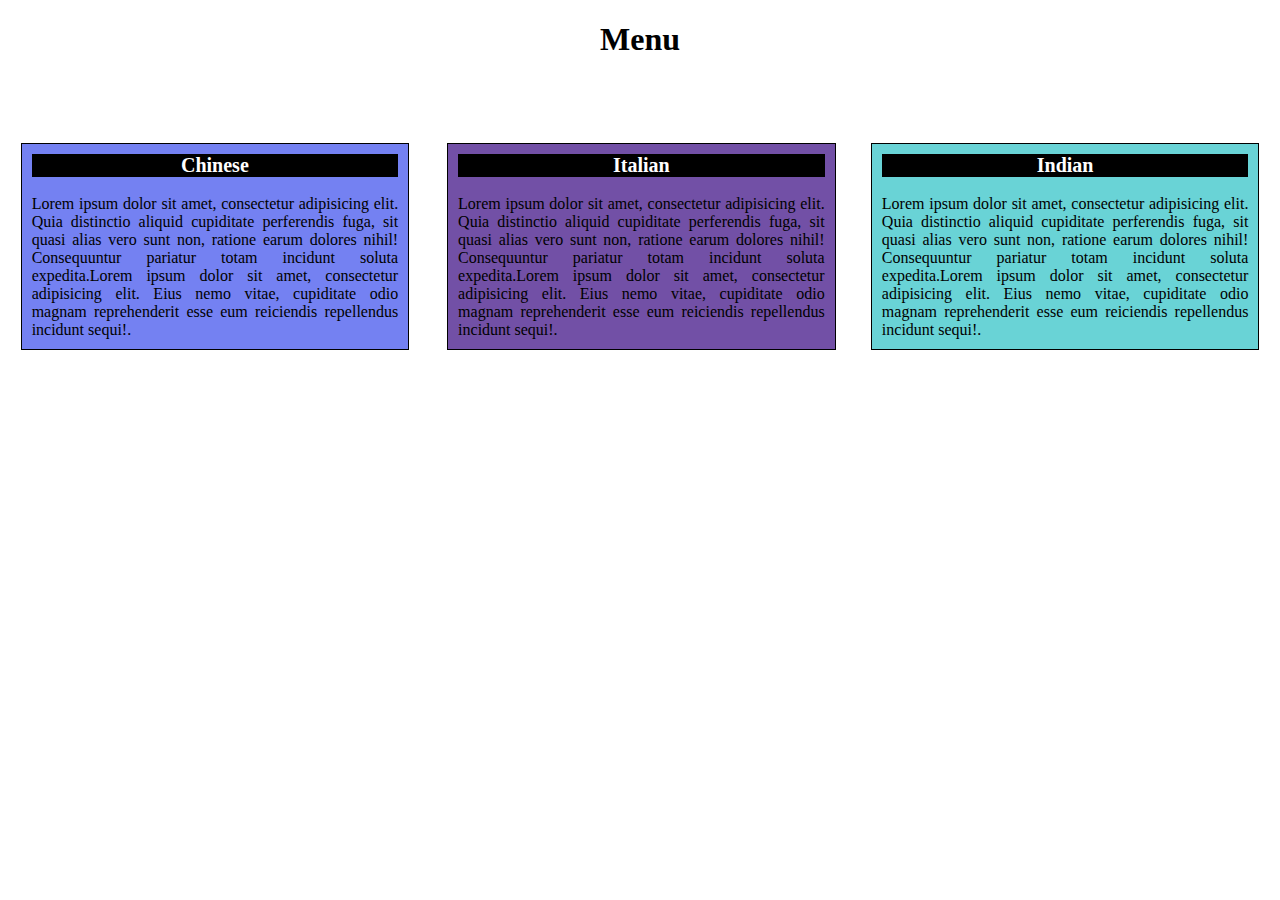
<file: mod2_solution/index.html>
<!DOCTYPE html>
<html>
<head>
<link  rel="stylesheet" type="text/css"  href="CSS/index.css">
<meta charset="utf-8">
<title>Two Column Design</title>
</head>
<body>
<h1>Menu</h1>
<div id="left">
 
<div id="Chinese">Chinese</div> <br>Lorem ipsum dolor sit amet, consectetur adipisicing elit. Quia distinctio aliquid cupiditate perferendis fuga, sit quasi alias vero sunt non, ratione earum dolores nihil! Consequuntur pariatur totam incidunt soluta expedita.Lorem ipsum dolor sit amet, consectetur adipisicing elit. Eius nemo vitae, cupiditate odio magnam reprehenderit esse eum reiciendis repellendus incidunt sequi!.
</div>

<div id="middle">
<div id="Italian">Italian</div> <br>Lorem ipsum dolor sit amet, consectetur adipisicing elit. Quia distinctio aliquid cupiditate perferendis fuga, sit quasi alias vero sunt non, ratione earum dolores nihil! Consequuntur pariatur totam incidunt soluta expedita.Lorem ipsum dolor sit amet, consectetur adipisicing elit. Eius nemo vitae, cupiditate odio magnam reprehenderit esse eum reiciendis repellendus incidunt sequi!.
</div>

<div id = "right">
<div id="Indian">Indian</div><br>Lorem ipsum dolor sit amet, consectetur adipisicing elit. Quia distinctio aliquid cupiditate perferendis fuga, sit quasi alias vero sunt non, ratione earum dolores nihil! Consequuntur pariatur totam incidunt soluta expedita.Lorem ipsum dolor sit amet, consectetur adipisicing elit. Eius nemo vitae, cupiditate odio magnam reprehenderit esse eum reiciendis repellendus incidunt sequi!.
  
</div>
</body>
</html>
</file>
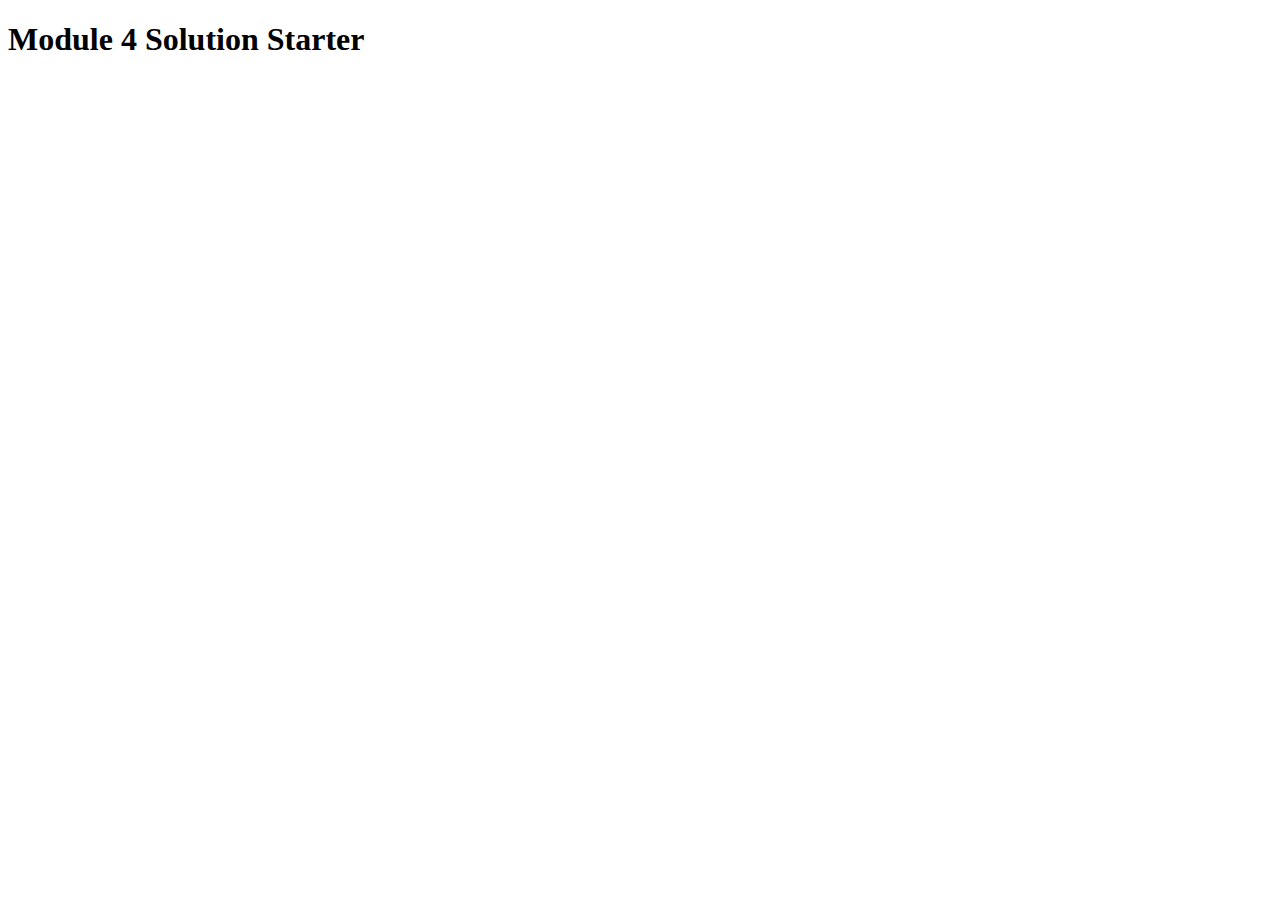
<file: mod4_solution/index.html>
<!DOCTYPE html>
<html>
<head>
  <meta charset="utf-8">
  <title>Module 4 Solution Starter</title>
  <script src="SpeakHello.js"></script>
  <script src="SpeakGoodBye.js"></script>
  <script src="script.js"></script>
</head>
<body>
  <h1>Module 4 Solution Starter</h1>
</body>
</html>
</file>
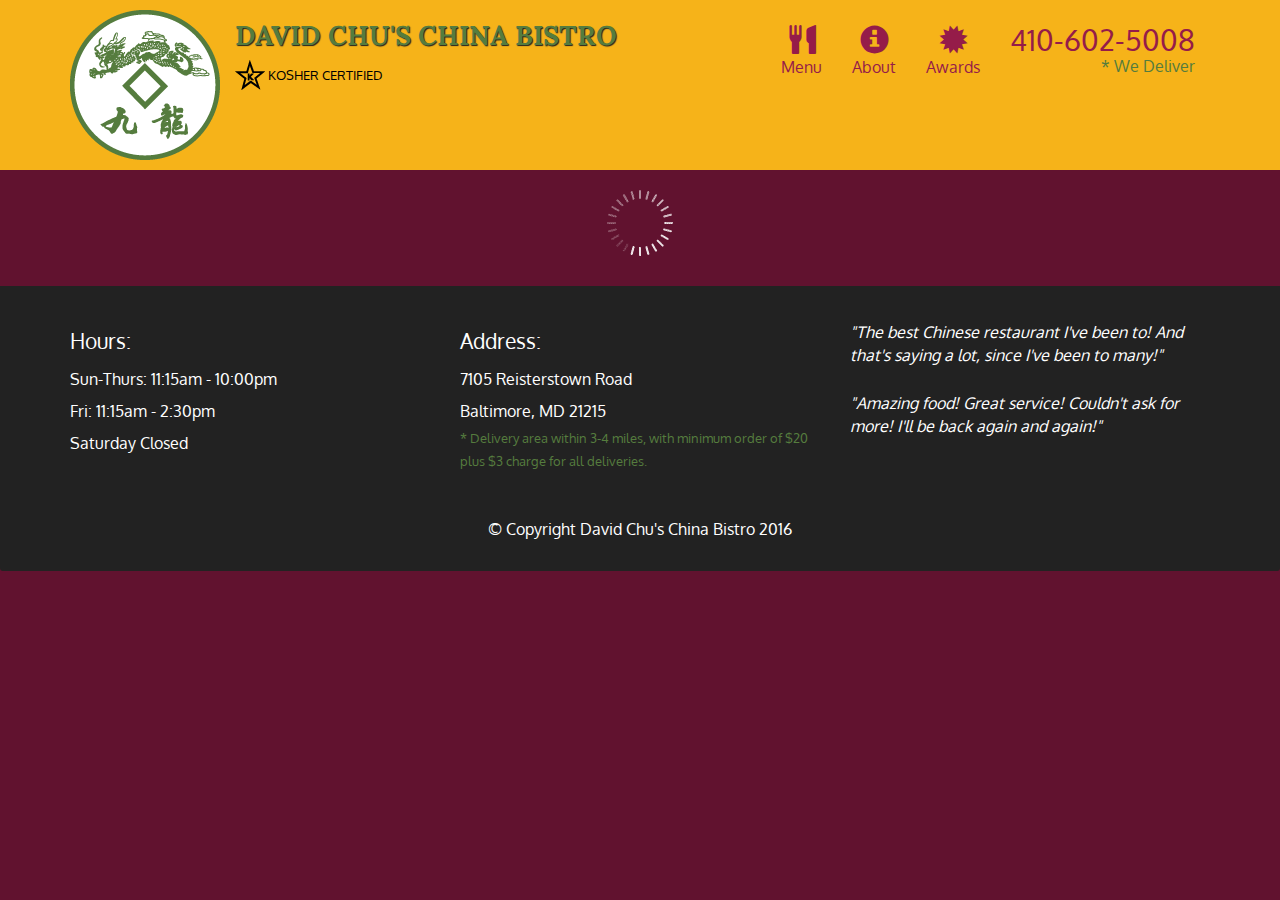
<file: Mod5_soln/index.html>
<!doctype html>
<html lang="en">
  <head>
    <meta charset="utf-8">
    <meta http-equiv="X-UA-Compatible" content="IE=edge">
    <meta name="viewport" content="width=device-width, initial-scale=1">
    <title>David Chu's China Bistro</title>
    <link rel="stylesheet" href="css/bootstrap.min.css">
    <link rel="stylesheet" href="css/styles.css">
    <link href='https://fonts.googleapis.com/css?family=Oxygen:400,300,700' rel='stylesheet' type='text/css'>
    <link href='https://fonts.googleapis.com/css?family=Lora' rel='stylesheet' type='text/css'>
  </head>
<body>
  <header>
    <nav id="header-nav" class="navbar navbar-default">
      <div class="container">
        <div class="navbar-header">
          <a href="index.html" class="pull-left visible-md visible-lg">
            <div id="logo-img" alt="Logo image"></div>
          </a>

          <div class="navbar-brand">
            <a href="index.html"><h1>David Chu's China Bistro</h1></a>
            <p>
              <img src="images/star-k-logo.png" alt="Kosher certification">
              <span>Kosher Certified</span>
            </p>
          </div>

          <button id="navbarToggle" type="button" class="navbar-toggle collapsed" data-toggle="collapse" data-target="#collapsable-nav" aria-expanded="false">
            <span class="sr-only">Toggle navigation</span>
            <span class="icon-bar"></span>
            <span class="icon-bar"></span>
            <span class="icon-bar"></span>
          </button>
        </div>
        
        <div id="collapsable-nav" class="collapse navbar-collapse">
           <ul id="nav-list" class="nav navbar-nav navbar-right">
            <li id="navHomeButton" class="visible-xs active">
              <a href="index.html">
                <span class="glyphicon glyphicon-home"></span> Home</a>
            </li>
            <li id="navMenuButton">
              <a href="#" onclick="$dc.loadMenuCategories();">
                <span class="glyphicon glyphicon-cutlery"></span><br class="hidden-xs"> Menu</a>
            </li>
            <li>
              <a href="#">
                <span class="glyphicon glyphicon-info-sign"></span><br class="hidden-xs"> About</a>
            </li>
            <li>
              <a href="#">
                <span class="glyphicon glyphicon-certificate"></span><br class="hidden-xs"> Awards</a>
            </li>
            <li id="phone" class="hidden-xs">
              <a href="tel:410-602-5008">
                <span>410-602-5008</span></a><div>* We Deliver</div>
            </li>
          </ul><!-- #nav-list -->
        </div><!-- .collapse .navbar-collapse -->
      </div><!-- .container -->
    </nav><!-- #header-nav -->
  </header>

  <div id="call-btn" class="visible-xs">
    <a class="btn" href="tel:410-602-5008">
    <span class="glyphicon glyphicon-earphone"></span>
    410-602-5008
    </a>
  </div>
  <div id="xs-deliver" class="text-center visible-xs">* We Deliver</div>

  <div id="main-content" class="container"></div>

  <footer class="panel-footer">
    <div class="container">
      <div class="row">
        <section id="hours" class="col-sm-4">
          <span>Hours:</span><br>
          Sun-Thurs: 11:15am - 10:00pm<br>
          Fri: 11:15am - 2:30pm<br>
          Saturday Closed
          <hr class="visible-xs">
        </section>
        <section id="address" class="col-sm-4">
          <span>Address:</span><br>
          7105 Reisterstown Road<br>
          Baltimore, MD 21215
          <p>* Delivery area within 3-4 miles, with minimum order of $20 plus $3 charge for all deliveries.</p>
          <hr class="visible-xs">
        </section>
        <section id="testimonials" class="col-sm-4">
          <p>"The best Chinese restaurant I've been to! And that's saying a lot, since I've been to many!"</p>
          <p>"Amazing food! Great service! Couldn't ask for more! I'll be back again and again!"</p>
        </section>
      </div>
      <div class="text-center">&copy; Copyright David Chu's China Bistro 2016</div>
    </div>
  </footer>

  <!-- jQuery (Bootstrap JS plugins depend on it) -->
  <script src="js/jquery-2.1.4.min.js"></script>
  <script src="js/bootstrap.min.js"></script>
  <script src="js/ajax-utils.js"></script>
  <script src="js/script.js"></script>
</body>
</html>
</file>
<file: mod2_solution/CSS/index.css>
h1{
text-align: center;
}

#left,#middle,#right {
  
  border: 1px solid black;
  float: left;
  padding: 10px;
  font-family:"Calibri";
}

#Chinese,#Italian,#Indian{
  background: black;
  color: white;
  text-align: center;
  font-size: 20px;
  font-weight: bold;
}

@media (min-width: 992px) {
#left {
  margin-top: 5%;
color:black;
margin-left:1%;
width:29%;
float:left;
text-align: justify;
background-color: #7481f2;
}
#middle {
  margin-top: 5%;
  color:black;
margin-left:3%;
width:29%;
margin-right:1%;
text-align: justify;
background-color: #7250a6;
float:left;
}
#right{
  margin-top: 5%;
  color:black;
margin-right:1%;
width:29%;
float:right;
text-align: justify;
background-color: #69d3d6;
}

}

@media (min-width: 768px) and (max-width: 991px) {
 #left {
margin-top: 5%;
color:black;
margin-left:1%;
width:45%;
float:left;
text-align: justify;
background-color: #7481f2;
}
#middle {
  margin-top: 5%;
  color:black;
margin-left:2%;
width:45%;
margin-right:1%;
text-align: justify;
background-color: #7250a6;
float:right;

}
#right {
margin-left:1%;
margin-right:1%;
color:black;
display:inline-block;
margin-top:3%;
text-align: justify;
background-color:  #69d3d6;
}
}

@media (max-width: 767px) {
  #left {
  display:block;
  color:black;
  margin-top:5%;
  margin-right:4%;
  margin-left:4%;
  text-align: justify;
  background-color: #7481f2 !important;
  }
  #middle {
  display:block;
  margin-top:3%;
  color:black;
  margin-left:4%;
  margin-right:4%;
  text-align: justify;
  background-color: #7250a6;
  }
  #right {
  margin-left:4%;
  margin-right:4%;
  color:black;
  display:block;
  margin-top:3%;
  text-align: justify;
  background-color:#69d3d6;
  }
}
</file>
<file: Mod5_soln/css/styles.css>
body {
  font-size: 16px;
  color: #fff;
  background-color: #61122f;
  font-family: 'Oxygen', sans-serif;
}

/** HEADER **/
#header-nav {
  background-color: #f6b319;
  border-radius: 0;
  border: 0;
}

#logo-img {
  background: url('../images/restaurant-logo_large.png') no-repeat;
  width: 150px;
  height: 150px;
  margin: 10px 15px 10px 0;
}

.navbar-brand {
  padding-top: 25px;
}
.navbar-brand h1 { /* Restaurant name */
  font-family: 'Lora', serif;
  color: #557c3e;
  font-size: 1.5em;
  text-transform: uppercase;
  font-weight: bold;
  text-shadow: 1px 1px 1px #222;
  margin-top: 0;
  margin-bottom: 0;
  line-height: .75;
}
.navbar-brand a:hover, .navbar-brand a:focus {
  text-decoration: none;
}
.navbar-brand p { /* Kosher cert */
  color: #000;
  text-transform: uppercase;
  font-size: .7em;
  margin-top: 15px;
}
.navbar-brand p span { /* Star-K */
  vertical-align: middle;
}

#nav-list {
  margin-top: 10px;
}
#nav-list a {
  color: #951C49;
  text-align: center;
}
#nav-list a:hover {
  background: #E7E7E7;
}
#nav-list a span {
  font-size: 1.8em;
}

#phone {
  margin-top: 5px;
}
#phone a { /* Phone number */
  text-align: right;
  padding-bottom: 0;
}
#phone div { /* We Deliver */
  color: #557c3e;
  text-align: right;
  padding-right: 15px;
}

.navbar-header button.navbar-toggle, .navbar-header .icon-bar {
  border: 1px solid #61122f;
}
.navbar-header button.navbar-toggle {
  clear: both;
  margin-top: -30px;
}
/* END HEADER */

/* FOOTER */
.panel-footer {
  margin-top: 30px;
  padding-top: 35px;
  padding-bottom: 30px;
  background-color: #222;
  border-top: 0;
}
.panel-footer div.row {
  margin-bottom: 35px;
}
#hours, #address {
  line-height: 2;
}
#hours > span, #address > span {
  font-size: 1.3em;
}
#address p {
  color: #557c3e;
  font-size: .8em;
  line-height: 1.8;
}
#testimonials {
  font-style: italic;
}
#testimonials p:nth-child(2) {
  margin-top: 25px;
}
/* END FOOTER */



/* HOME PAGE */
.container .jumbotron {
  box-shadow: 0 0 50px #3F0C1F;
  border: 2px solid #3F0C1F;
}

#menu-tile, #specials-tile, #map-tile {
  height: 250px;
  width: 100%;
  margin-bottom: 15px;
  position: relative;
  border: 2px solid #3F0C1F;
  overflow: hidden;
}
#menu-tile:hover, #specials-tile:hover, #map-tile:hover {
  box-shadow: 0 1px 5px 1px #cccccc;
}
#menu-tile {
  background: url('../images/menu-tile.jpg') no-repeat;
  background-position: center;
}
#specials-tile {
  background: url('../images/specials-tile.jpg') no-repeat;
  background-position: center;
}
#menu-tile span, #specials-tile span, #map-tile span {
  position: absolute;
  bottom: 0;
  right: 0;
  width: 100%;
  text-align: center;
  font-size: 1.6em;
  text-transform: uppercase;
  background-color: #000;
  color: #fff;
  opacity: .8;
}
/* END HOME PAGE */

/* MENU CATEGORIES PAGE */
.category-tile { 
  position: relative;
  border: 2px solid #3F0C1F;
  overflow: hidden;
  width: 200px;
  height: 200px;
  margin: 0 auto 15px;
}
.category-tile span {
  position: absolute;
  bottom: 0;
  right: 0;
  width: 100%;
  text-align: center;
  font-size: 1.2em;
  text-transform: uppercase;
  background-color: #000;
  color: #fff;
  opacity: .8;
}
.category-tile:hover {
  box-shadow: 0 1px 5px 1px #cccccc;
}

#menu-categories-title + div {
  margin-bottom: 50px;
}
/* END MENU CATEGORIES PAGE */

/* SINGLE CATEGORY PAGE */
.menu-item-tile {
  margin-bottom: 25px;
}
.menu-item-tile hr {
  width: 80%;
}
.menu-item-tile .menu-item-price {
  font-size: 1.1em;
  text-align: right;
  margin-top: -15px;
  margin-right: -15px;
}
.menu-item-tile .menu-item-price span {
  font-size: .6em;
}
.menu-item-photo {
  position: relative;
  border: 2px solid #3F0C1F; 
  overflow: hidden;
  padding: 0;
  margin-right: -15px;
  margin-left: auto;
  margin-bottom: 20px;
  max-width: 250px;
}
.menu-item-photo div {
  position: absolute;
  bottom: 0;
  right: 0;
  width: 80px;
  background-color: #557c3e;
  text-align: center;
}
.menu-item-description {
  padding-right: 30px;
}
h3.menu-item-title {
  margin: 0 0 10px;
}
.menu-item-details {
  font-size: .9em;
  font-style: italic;
}
/* END SINGLE CATEGORY PAGE */


/********** Large devices only **********/
@media (min-width: 1200px) {
  .container .jumbotron {
    background: url('../images/jumbotron_1200.jpg') no-repeat;
    height: 675px;
  }
}

/********** Medium devices only **********/
@media (min-width: 992px) and (max-width: 1199px) {
  /* Header */
  #logo-img {
    background: url('../images/restaurant-logo_medium.png') no-repeat;
    width: 100px;
    height: 100px;
    margin: 5px 5px 5px 0;
  }
  /* End Header */

  /* Home Page */
  .container .jumbotron {
    background: url('../images/jumbotron_992.jpg') no-repeat;
    height: 558px;
  }
  /* End Home Page */
}

/********** Small devices only **********/
@media (min-width: 768px) and (max-width: 991px) {
  /* Home Page */
  .container .jumbotron {
    background: url('../images/jumbotron_768.jpg') no-repeat;
    height: 432px;
  }
  /* End Home Page */
}

/********** Extra small devices only **********/
@media (max-width: 767px) {
  /* Header */
  .navbar-brand {
    padding-top: 10px;
    height: 80px;
  }
  .navbar-brand h1 { /* Restaurant name */
    padding-top: 10px;
    font-size: 5vw; /* 1vw = 1% of viewport width */
  }
  .navbar-brand p { /* Kosher cert */
    font-size: .6em;
    margin-top: 12px;
  }
  .navbar-brand p img { /* Star-K */
    height: 20px;
  }

  #collapsable-nav a { /* Collapsed nav menu text */
    font-size: 1.2em;
  }
  #collapsable-nav a span { /* Collapsed nav menu glyph */
    font-size: 1em;
    margin-right: 5px;
  }

  #call-btn > a {
    font-size: 1.5em;
    display: block;
    margin: 0 20px;
    padding: 10px;
    border: 2px solid #fff;
    background-color: #f6b319;
    color: #951c49;
  }
  #xs-deliver {
    margin-top: 5px;
    font-size: .7em;
    letter-spacing: .1em;
    text-transform: uppercase;
  }
  /* End Header */

  /* Footer */
  .panel-footer section {
    margin-bottom: 30px;
    text-align: center;
  }
  .panel-footer section:nth-child(3) {
    margin-bottom: 0; /* margin already exists on the whole row */
  }
  .panel-footer section hr {
    width: 50%;
  }
  /* End Footer */

  /* Home Page */
  .container .jumbotron {
    margin-top: 30px;
    padding: 0;
  }
  #menu-tile, #specials-tile {
    width: 360px;
    margin: 0 auto 15px;
  }

  .menu-item-photo {
    margin-right: auto;
  }
  .menu-item-tile .menu-item-price {
    text-align: center;
  }
  .menu-item-description {
    text-align: center;;
  }
}


/********** Super extra small devices Only :-) (e.g., iPhone 4) **********/
@media (max-width: 479px) {
  /* Header */
  .navbar-brand h1 { /* Restaurant name */
    padding-top: 5px;
    font-size: 6vw;
  }
  /* End Header */
  
  /* Home page */
  #menu-tile, #specials-tile {
    width: 280px;
    margin: 0 auto 15px;
  }

  .col-xxs-12 {
    position: relative;
    min-height: 1px;
    padding-right: 15px;
    padding-left: 15px;
    float: left;
    width: 100%;
  }
}
</file>
